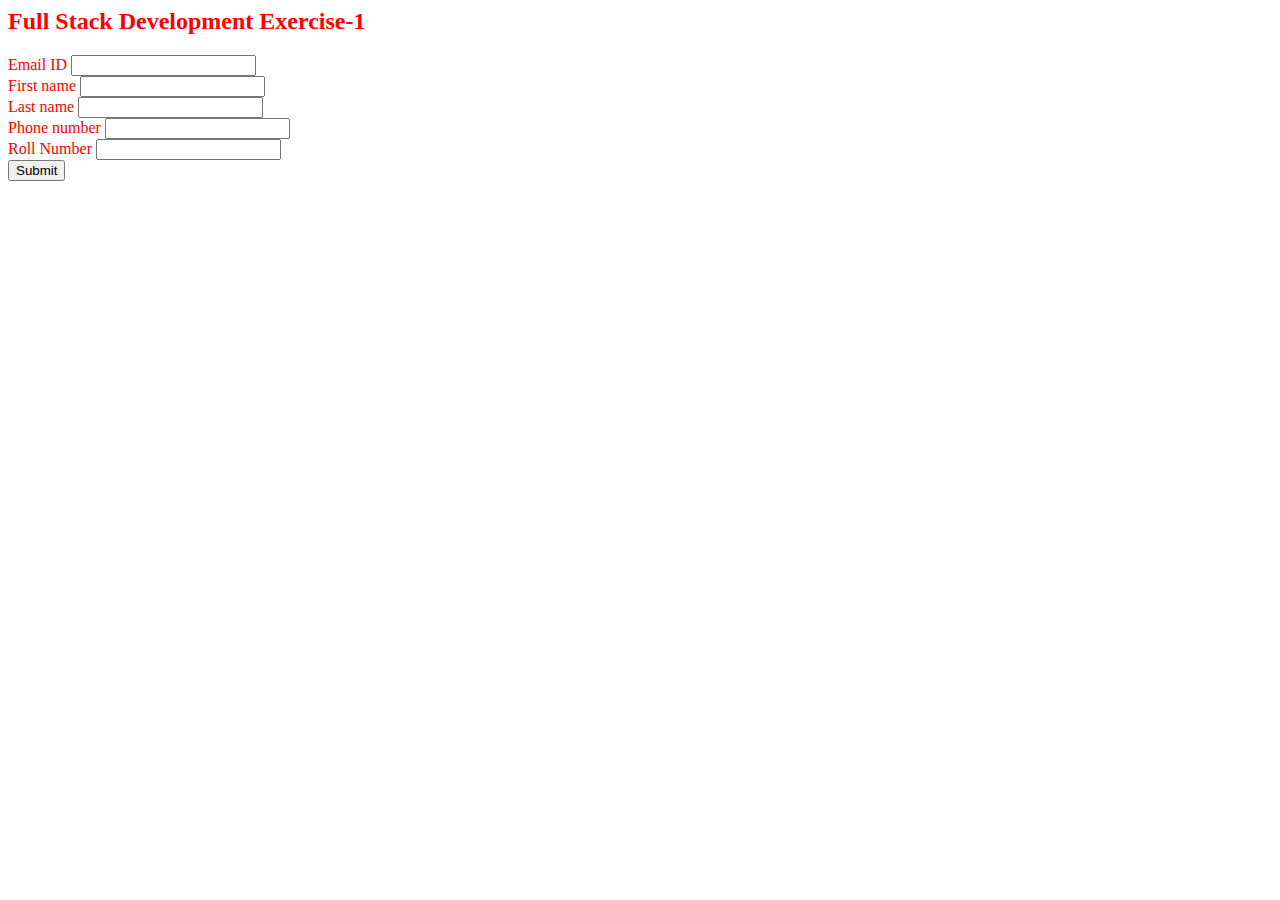
<file: index.html>
<html>

<head>
    <script src="index.js"></script>
    <link rel="stylesheet" href="index.css">
</head>

<body>
    <h2>Full Stack Development Exercise-1</h2>
    <form name="myform" action="result.html" onsubmit="return validateForm()" method="GET">
        <label for="email">Email ID</label>
        <input type="text" id="email" name="email"><br>
        <label for="firstname">First name</label>
        <input type="text" id="firstname" name="firstname"><br>
        <label for="lastname">Last name</label>
        <input type="text" id="lastname" name="lastname"><br>
        <label for="phonenumber">Phone number</label>
        <input type="number" id="phonenumber" name="phonenumber"><br>
        <label for="rollnumber">Roll Number</label>
        <input type="text" id="rollnumber" name="rollnumber"><br>
        <input type="submit" value="Submit">
    </form>
</body>

</html>
</file>
<file: index.css>
h3{
  color: blue;
  text-align: center;
}

h1{
    color : green;
    text-align: center;
}

body{
    color : red;


}
</file>
